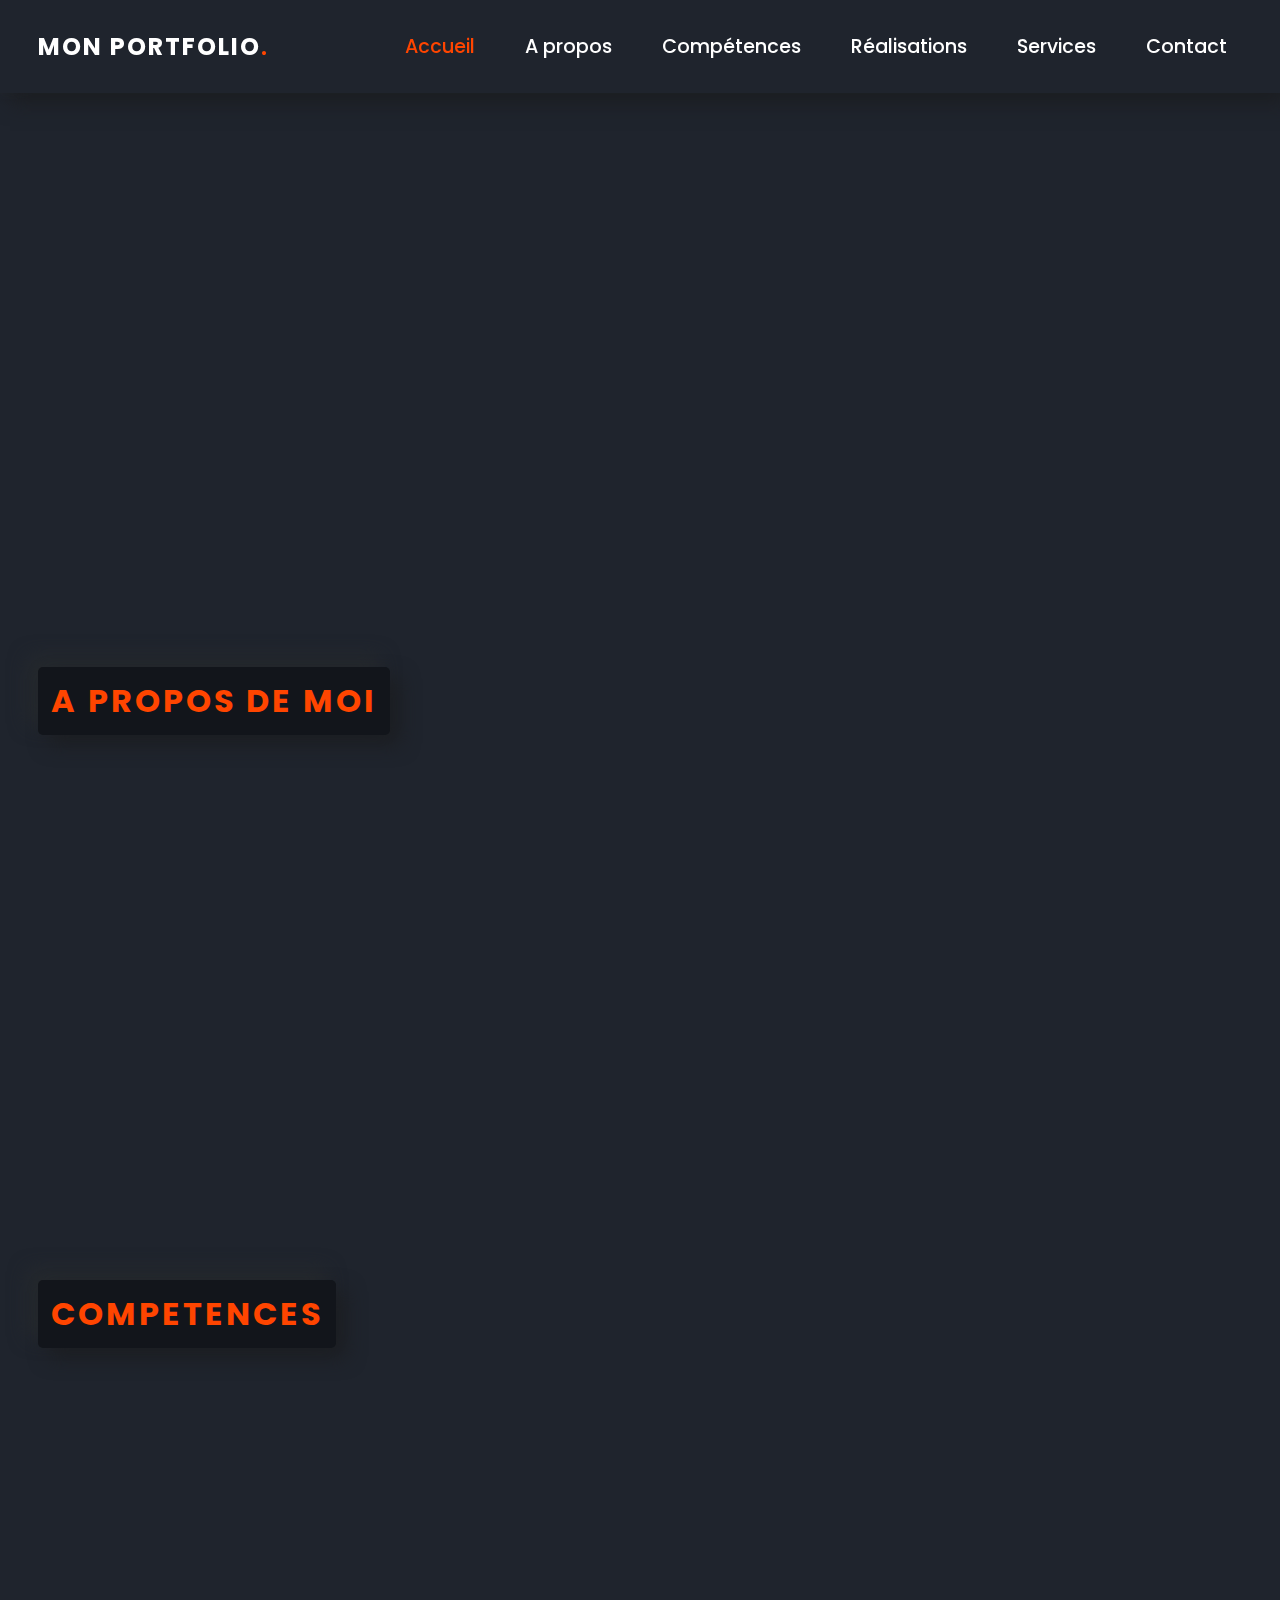
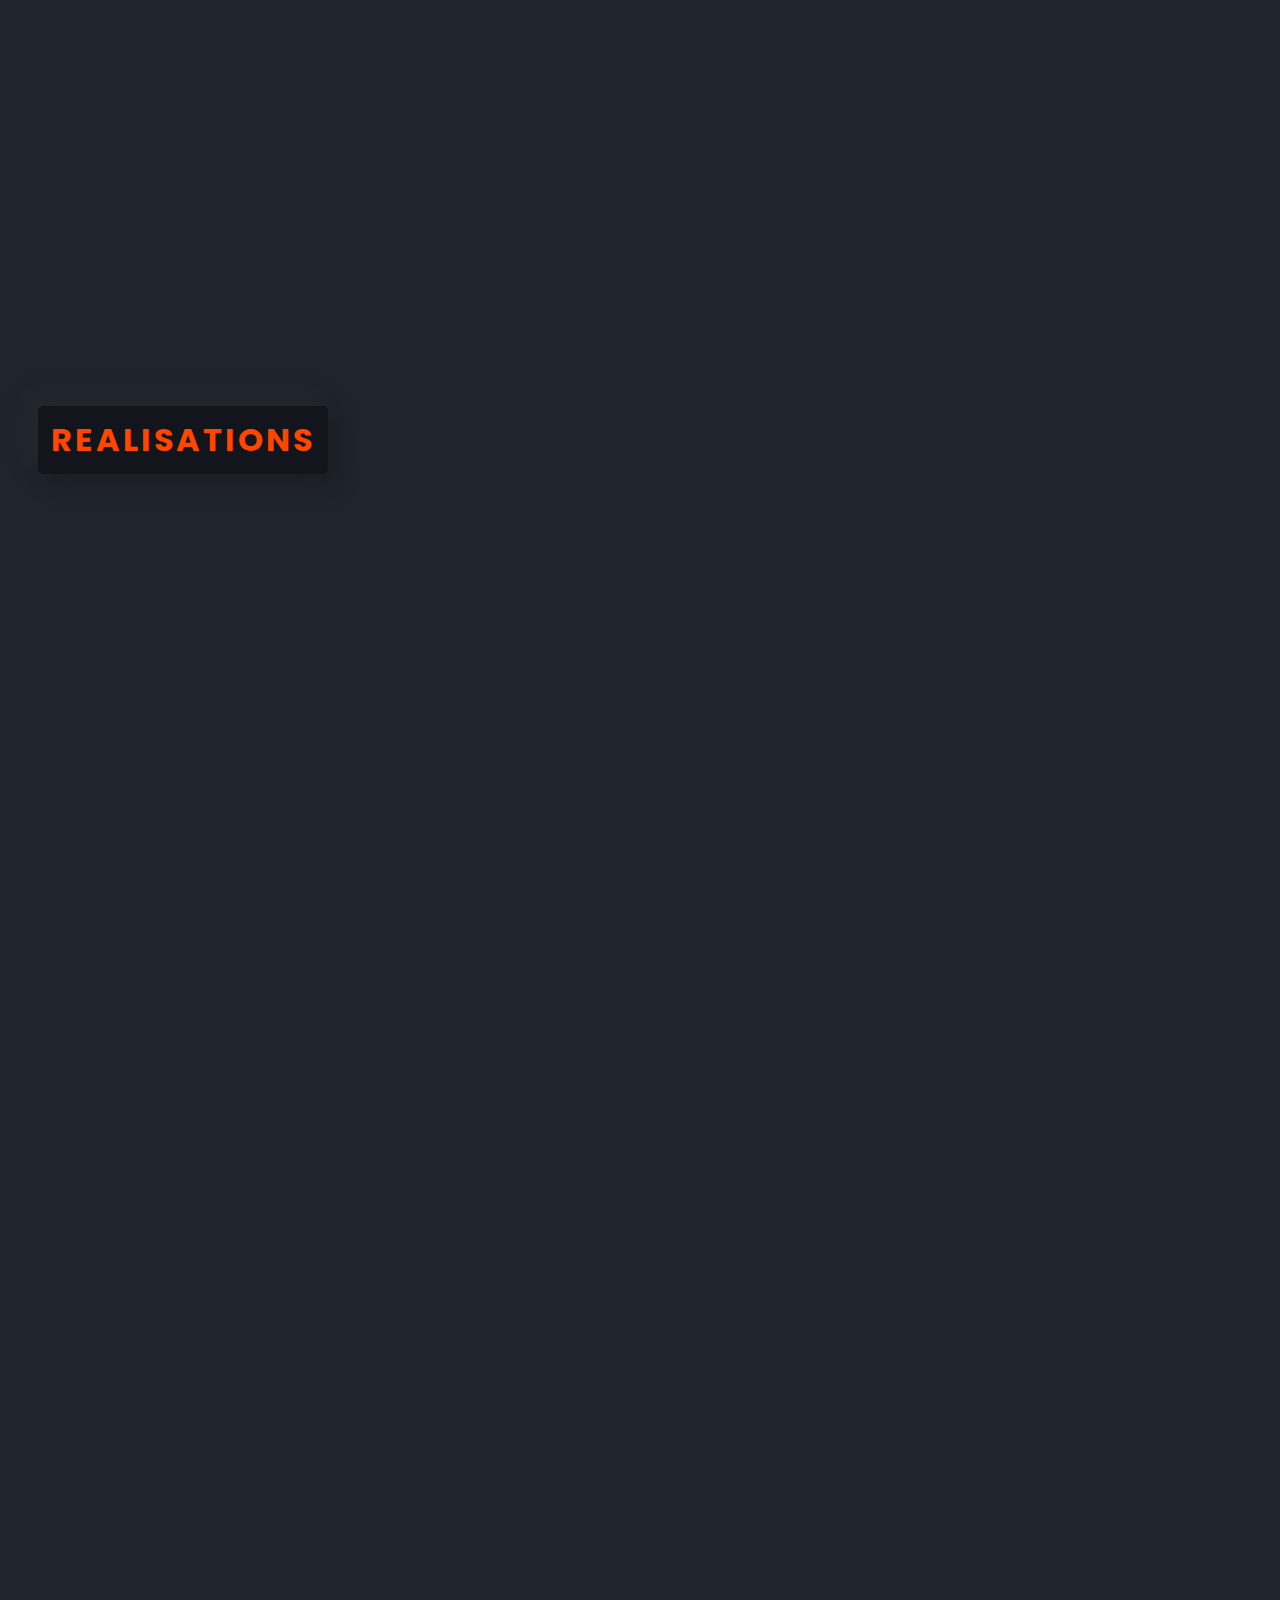
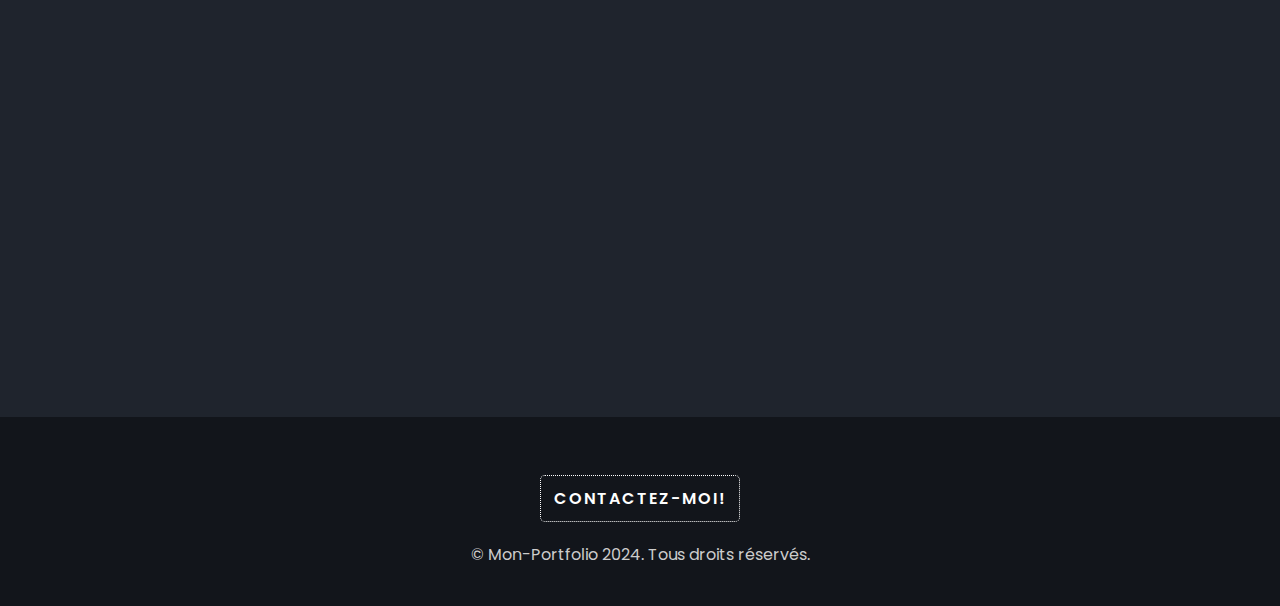
<file: index.html>
<!DOCTYPE html>
<html lang="fr">
<head>
    <meta charset="UTF-8">
    <meta name="viewport" content="width=device-width, initial-scale=1.0">
    <title>Mon Portfolio </title>
    <link rel="shortcut icon" href="images/logo/Ac.png" type="image/x-icon">
    <link rel="stylesheet" href="./CSS/style.css">
    <link rel="stylesheet" href="./CSS/media.css">
</head>
<body>

    <div class="loading"></div>
    
    <header>
        <div class="container">
            <nav>
                <div class="menu">
                    <span class="bar bar1"></span>
                    <span class="bar bar2"></span>
                    <span class="bar bar3"></span>
                </div>
                <a href="#" class="logo">Mon Portfolio<span class="orange">.</span></a>
                <ul>
                    <li><a href="#Accueil" class="active">Accueil</a></li>
                    <li><a href="#propos">A propos</a></li>
                    <li><a href="#competences">Compétences</a></li>
                    <li><a href="#realisations">Réalisations</a></li>
                    <li><a target="_blank" href="Pages/service.html">Services</a></li>
                    <li><a target="_blank" href="Pages/contact.html">Contact</a></li>
                </ul>
            </nav>
        </div>
    </header>

    <section class="section_1" id="Accueil">

        <!-- Blog de bienvenue -->
        <div class="container">
            <div class="left_right_container">
                <div class="left_container">
                    <h1>Bienvenue Sur Mon Portfolio</h1>
                    <div class="blog-presentation">
                        
                        <h2>Je suis 
                            <span class="orange">Aliou CISSE </span>,  
                            <span class="me"></span>
                        </h2>
    
                        <p>Découvrez mon parcours et mes réalisations en tant qu'étudiant en informatique, passioné de developpement web et d'innovation technologie.</p>
                        
                        <div class="my_btns">
                            <a target="_blank" href="pdf/mon-cv.pdf">Voir mon CV</a>
                            <a href="#realisations">Découvrir mes créations</a>
                        </div>

                        <!-- Lien vers les reseaux sociaux -->
                        <div class="links">
                            
                            <a target="_blank" href="https://github.com/Aliou221">
                                <div class="svg">
                                    <svg xmlns="http://www.w3.org/2000/svg" width="30" height="30" viewBox="0 0 24 24" style="fill: rgba(0, 0, 0, 1);">
                                        <path fill-rule="evenodd" clip-rule="evenodd" d="M12.026 2c-5.509 0-9.974 4.465-9.974 9.974 0 4.406 2.857 8.145 6.821 9.465.499.09.679-.217.679-.481 0-.237-.008-.865-.011-1.696-2.775.602-3.361-1.338-3.361-1.338-.452-1.152-1.107-1.459-1.107-1.459-.905-.619.069-.605.069-.605 1.002.07 1.527 1.028 1.527 1.028.89 1.524 2.336 1.084 2.902.829.091-.645.351-1.085.635-1.334-2.214-.251-4.542-1.107-4.542-4.93 0-1.087.389-1.979 1.024-2.675-.101-.253-.446-1.268.099-2.64 0 0 .837-.269 2.742 1.021a9.582 9.582 0 0 1 2.496-.336 9.554 9.554 0 0 1 2.496.336c1.906-1.291 2.742-1.021 2.742-1.021.545 1.372.203 2.387.099 2.64.64.696 1.024 1.587 1.024 2.675 0 3.833-2.33 4.675-4.552 4.922.355.308.675.916.675 1.846 0 1.334-.012 2.41-.012 2.737 0 .267.178.577.687.479C19.146 20.115 22 16.379 22 11.974 22 6.465 17.535 2 12.026 2z"></path>
                                    </svg>
                                </div>
                            </a>

                            <a target="_blank" href="https://www.linkedin.com/in/aliou-cisse-469a37271/">
                                <div class="svg">
                                    <svg xmlns="http://www.w3.org/2000/svg" width="30" height="30" viewBox="0 0 24 24" style="fill: rgba(0, 0, 0, 1);">
                                        <circle cx="4.983" cy="5.009" r="2.188"></circle>
                                        <path d="M9.237 8.855v12.139h3.769v-6.003c0-1.584.298-3.118 2.262-3.118 1.937 0 1.961 1.811 1.961 3.218v5.904H21v-6.657c0-3.27-.704-5.783-4.526-5.783-1.835 0-3.065 1.007-3.568 1.96h-.051v-1.66H9.237zm-6.142 0H6.87v12.139H3.095z"></path>
                                    </svg>
                                </div>
                            </a>

                            <a target="_blank" href="https://www.instagram.com/papacisse385?igsh=MWVhaTljeDlucmo2eA==">
                                <div class="svg">
                                    <svg xmlns="http://www.w3.org/2000/svg" width="30" height="30" viewBox="0 0 24 24" style="fill: rgba(0, 0, 0, 1);">
                                        <path d="M11.999 7.377a4.623 4.623 0 1 0 0 9.248 4.623 4.623 0 0 0 0-9.248zm0 7.627a3.004 3.004 0 1 1 0-6.008 3.004 3.004 0 0 1 0 6.008z"></path>
                                        <circle cx="16.806" cy="7.207" r="1.078"></circle>
                                        <path d="M20.533 6.111A4.605 4.605 0 0 0 17.9 3.479a6.606 6.606 0 0 0-2.186-.42c-.963-.042-1.268-.054-3.71-.054s-2.755 0-3.71.054a6.554 6.554 0 0 0-2.184.42 4.6 4.6 0 0 0-2.633 2.632 6.585 6.585 0 0 0-.419 2.186c-.043.962-.056 1.267-.056 3.71 0 2.442 0 2.753.056 3.71.015.748.156 1.486.419 2.187a4.61 4.61 0 0 0 2.634 2.632 6.584 6.584 0 0 0 2.185.45c.963.042 1.268.055 3.71.055s2.755 0 3.71-.055a6.615 6.615 0 0 0 2.186-.419 4.613 4.613 0 0 0 2.633-2.633c.263-.7.404-1.438.419-2.186.043-.962.056-1.267.056-3.71s0-2.753-.056-3.71a6.581 6.581 0 0 0-.421-2.217zm-1.218 9.532a5.043 5.043 0 0 1-.311 1.688 2.987 2.987 0 0 1-1.712 1.711 4.985 4.985 0 0 1-1.67.311c-.95.044-1.218.055-3.654.055-2.438 0-2.687 0-3.655-.055a4.96 4.96 0 0 1-1.669-.311 2.985 2.985 0 0 1-1.719-1.711 5.08 5.08 0 0 1-.311-1.669c-.043-.95-.053-1.218-.053-3.654 0-2.437 0-2.686.053-3.655a5.038 5.038 0 0 1 .311-1.687c.305-.789.93-1.41 1.719-1.712a5.01 5.01 0 0 1 1.669-.311c.951-.043 1.218-.055 3.655-.055s2.687 0 3.654.055a4.96 4.96 0 0 1 1.67.311 2.991 2.991 0 0 1 1.712 1.712 5.08 5.08 0 0 1 .311 1.669c.043.951.054 1.218.054 3.655 0 2.436 0 2.698-.043 3.654h-.011z"></path>
                                    </svg>
                                </div>
                            </a>
                        </div>

                    </div>
                </div>

                <div class="right_container">
                    <div class="my_image">
                        <img src="images/profiles/img-me.png" alt="My Tof">
                    </div>
                </div>
            </div>
        </div>

    </section>

    <section class="propos" id="propos">
        <div class="container">
            <h1 class="h1-propos">A propos de moi</h1>

            <div class="grid">

                <div class="blogs" id="suis_je">
                    <div class="suis_je">
                        <div class="img-profile">
                            <figure>
                                <img  src="images/profiles/img-me-2.png" alt="profiles">
                            </figure>
                            <h2>Qui suis je ?</h2>
                        </div>
                        <p>Je m'appelle <span class="orange">Aliou CISSE</span> et je suis actuellement étudiant en deuxiéme année de licence en Informatique à l'Université Iba Der Thiam de Thiès.</p>
                    </div>
                </div>
                
                <div class="blogs other-blog">

                    <div class="passion_objecttif card">
                        <div class="flex-icon">
                            <div class="flex">
                                <img src="images/propos-img/passion.png" alt="Logo passion">
                                <h1>Passion et Objectif</h1>
                            </div>

                            <svg class="my-arrow" height="18" id="Layer_1" style="enable-background:new 0 0 512 512;" version="1.1" viewBox="0 0 512 512" width="18" xml:space="preserve" xmlns="http://www.w3.org/2000/svg" xmlns:xlink="http://www.w3.org/1999/xlink"><polygon points="396.6,160 416,180.7 256,352 96,180.7 115.3,160 256,310.5 "/></svg>    
                        </div>

                        <div class="grid-parag">
                            <p>Passionné par le développement web, j'aspire à devenir développeur Full-Stack. Cette ambition me pousse à explorer et à maîtriser toutes les facettes du développement, du front-end au back-end.</p>
                        </div>
                    </div>


                    <div class="experirnce_competence card">
                        <div class="flex-icon">
                            <div class="flex">
                                <svg style="enable-background:new 0 0 64 64;" version="1.1" viewBox="0 0 64 64" xml:space="preserve" xmlns="http://www.w3.org/2000/svg" xmlns:xlink="http://www.w3.org/1999/xlink"><g><path d="M30.53876,17.44348c-1.3125-1.95605-2.1875-3.97021-2.60156-5.98682C26.32561,3.59093,18.2241-1.83959,9.51532,0.91223   c-5.60352,1.77783-9.5166,7.28369-9.5166,13.39697c0,4.63574,2.27832,8.97803,6.09473,11.61523   c1.44141,0.99756,2.63281,2.35645,3.44629,3.93018c0.58105,1.12305,0.95605,2.38867,1.11523,3.76465l0.10254,0.88477h13.16504   v-7.17138h1.62109c1.47852,0,2.68066-1.20264,2.68066-2.68066v-3.66943h2.25977c0.47949,0,0.91797-0.2627,1.14355-0.68604   c0.22559-0.42285,0.2002-0.93359-0.06738-1.33301L30.53876,17.44348z M27.51532,18.98255   c-0.71191,0-1.29102,0.57861-1.29102,1.29004v4.37939c0,0.37549-0.30566,0.68066-0.68066,0.68066h-1.97852   c-0.90527,0-1.64258,0.73682-1.64258,1.64258v5.52881h-9.41113c-0.23047-1.28027-0.63086-2.47754-1.19434-3.56738   c-0.96387-1.86377-2.37598-3.47363-4.08594-4.65723c-3.27637-2.26416-5.23242-5.99121-5.23242-9.97852   c0-5.24316,3.33984-9.96484,8.12012-11.48193c7.50189-2.36712,14.46993,2.26339,15.85938,9.03906   c0.46582,2.27295,1.44141,4.52734,2.90039,6.7002l0.28516,0.42432H27.51532z"/><path d="M56.18915,22.79584l-2.22461-1.0545l-0.85742,1.80762l5.24316,2.48438l2.5127-5.24414l-1.80469-0.86426l-1.01563,2.12085   c-2.64185-6.72272-7.79187-12.21161-14.44141-15.27173l-0.83594,1.81641C48.94965,11.43701,53.73785,16.54309,56.18915,22.79584z"/><path d="M28.67645,4.39026l0.22656,1.9873c0.95703-0.10938,1.92676-0.1665,2.88281-0.17041l-0.00781-2   C30.74872,4.21106,29.70575,4.27307,28.67645,4.39026z"/><path d="M41.92255,6.06555c-0.96289-0.36963-1.95898-0.68994-2.95996-0.95117l-0.50586,1.93457   c0.92969,0.24316,1.85449,0.54053,2.74902,0.88379L41.92255,6.06555z"/><path d="M36.93622,4.66565c-1.01367-0.18652-2.05176-0.31738-3.08594-0.38965l-0.13867,1.99512   c0.95898,0.06689,1.92285,0.18848,2.86328,0.36133L36.93622,4.66565z"/><path d="M26.77411,60.04797c1.01563,0.18652,2.05371,0.31738,3.08594,0.38965l0.13867-1.99609   c-0.95801-0.06641-1.92188-0.18848-2.86328-0.36035L26.77411,60.04797z"/><path d="M18.19989,55.82043l0.50391-0.86426C12.15619,51.13965,7.71014,44.87976,6.24017,37.56061l2.06226,1.40826l1.12695-1.65234   l-4.80957-3.28418l-3.28418,4.81152l1.65234,1.12695L4.2995,38.0484c1.6001,7.8399,6.37622,14.54266,13.39648,18.63629   l0.00024-0.00031c0.70776,0.41272,1.44263,0.80029,2.18433,1.14874l0.85156-1.80859   c-0.68848-0.3252-1.37109-0.68359-2.02734-1.06738L18.19989,55.82043z"/><path d="M21.78876,58.64661c0.96094,0.36914,1.95703,0.68945,2.95996,0.95215l0.50586-1.93555   c-0.93164-0.24316-1.85547-0.54004-2.74902-0.88379L21.78876,58.64661z"/><path d="M31.9245,58.505l0.00781,2c1.0293-0.00391,2.07324-0.06543,3.10156-0.18262l-0.22656-1.98633   C33.85126,58.44446,32.88153,58.5011,31.9245,58.505z"/><path d="M13.59125,23.96192c0,1.28003,1.03003,2.32001,2.31006,2.32001s2.31995-1.03998,2.31995-2.32001v-0.52997h-4.63V23.96192z"/><path d="M14.6413,8.54193c-2.15002,0.46002-3.88013,2.17999-4.34009,4.33002c-0.40991,1.90997,0.13013,3.70001,1.23999,5   c0.88013,1.02997,1.51001,2.25,1.81006,3.56h1.55371v-3.65302l-1.10645-1.10645l1.41406-1.41406l0.73145,0.73047l0.62207-0.62256   l1.41406,1.41406l-1.0752,1.07599v3.57556h1.53638c0.33984-1.34003,1.00989-2.59003,1.8999-3.67999   c0.80005-0.97998,1.28003-2.23999,1.28003-3.60999C21.62128,10.58197,18.36127,7.76196,14.6413,8.54193z"/><path d="M54.48126,30.22193c-8.72009-2.76001-16.80994,2.69-18.42004,10.54004c-0.41992,2.01996-1.29004,4.02997-2.59998,5.98999   l-1.02991,1.52002c-0.26001,0.39996-0.29004,0.90997-0.06006,1.32996c0.22998,0.42004,0.65991,0.69,1.13989,0.69h2.26001v3.66998   c0,1.47003,1.20007,2.68005,2.68005,2.68005h1.62v7.16998h13.17004l0.09998-0.89001c0.16003-1.37,0.54004-2.64001,1.10999-3.76001   c0.81995-1.57996,2.01001-2.94,3.45007-3.92999c3.81995-2.64001,6.09998-6.97998,6.09998-11.63   C64.00128,37.50195,60.08124,31.99195,54.48126,30.22193z M50.45233,52.83368c0,1.28003-1.03979,2.32001-2.31982,2.32001   s-2.31006-1.03998-2.31006-2.32001v-0.52997h4.62988V52.83368z M52.57245,46.62372   c-0.89014,1.08997-1.56006,2.33997-1.8999,3.67999h-1.53638v-3.57556l1.0752-1.07599L48.7973,44.2381l-0.62207,0.62256   l-0.73145-0.73047l-1.41406,1.41406l1.10645,1.10645v3.65302h-1.55371c-0.30005-1.31-0.92993-2.53003-1.81006-3.56   c-1.10986-1.29999-1.6499-3.09003-1.23999-5c0.45996-2.15002,2.18994-3.87,4.34009-4.33002   c3.71997-0.77997,6.97998,2.04004,6.97998,5.60004C53.85248,44.38373,53.3725,45.64374,52.57245,46.62372z"/></g></svg>
                                <h1>Experiences et Competences</h1>
                            </div>
                            <svg class="my-arrow" height="18" style="enable-background:new 0 0 512 512;" version="1.1" viewBox="0 0 512 512" width="18" xml:space="preserve" xmlns="http://www.w3.org/2000/svg" xmlns:xlink="http://www.w3.org/1999/xlink"><polygon points="396.6,160 416,180.7 256,352 96,180.7 115.3,160 256,310.5 "/></svg>        
                        </div>

                        <div class="grid-parag">
                            <p>J'ai réalisé plusieurs projets de sites web statiques. Ces projets ont non seulement renforcé mes compétences techniques, mais ont également démontré ma capacité à mener à bien des projets de bout en bout.</p>
                        </div>
                    </div>

            
                    <div class="vision card">
                        <div class="flex-icon">

                            <div class="flex flex1">
                                <svg viewBox="0 0 576 512" xmlns="http://www.w3.org/2000/svg"><path d="M572.52 241.4C518.29 135.59 410.93 64 288 64S57.68 135.64 3.48 241.41a32.35 32.35 0 0 0 0 29.19C57.71 376.41 165.07 448 288 448s230.32-71.64 284.52-177.41a32.35 32.35 0 0 0 0-29.19zM288 400a144 144 0 1 1 144-144 143.93 143.93 0 0 1-144 144zm0-240a95.31 95.31 0 0 0-25.31 3.79 47.85 47.85 0 0 1-66.9 66.9A95.78 95.78 0 1 0 288 160z"/></svg>
                                <h1>vision</h1>
                            </div>

                            <svg class="my-arrow" height="18" style="enable-background:new 0 0 512 512;" version="1.1" viewBox="0 0 512 512" width="18" xml:space="preserve" xmlns="http://www.w3.org/2000/svg" xmlns:xlink="http://www.w3.org/1999/xlink"><polygon points="396.6,160 416,180.7 256,352 96,180.7 115.3,160 256,310.5 "/></svg>         
                        </div>

                        <div class="grid-parag">
                            <p>Je suis enthousiaste à l'idée de continuer à développer mes compétences et de relever de nouveaux défis dans ce domaine fascinant. Mon objectif est de contribuer de manière significative à des projets innovants et de toujours chercher à apprendre et à grandir dans le monde du développement web.</p>
                        </div>
                    </div>

                </div>
            </div>
        </div>
    </section>

    <section class="competences" id="competences">
        <div class="container">
            <h1 class="h1-competences">
                competences
            </h1>

            <div class="grid">

                <div class="blogs other-blog">

                    <div class="bureautique">
                        
                        <div class="range card">
                            <div class="flex">
                                <img src="images/competence-img/Bureautique-img/office.png" alt="Logo office">
                                <h1>Bureautique</h1>
                            </div>

                            <div class="flex">
                                <img src="images/competence-img/Bureautique-img/word.png" alt="Logo word">
                                <div class="niveau word"></div>
                                <span>100%</span>
                            </div>
                            
                            <div class="flex">
                                <img src="images/competence-img/Bureautique-img/power_point.png" alt="Logo word">
                                <div class="niveau power_point"></div>
                                <span>80%</span>
                            </div>

                            <div class="flex">
                                <img src="images/competence-img/Bureautique-img/excel.png" alt="Logo word">
                                <div class="niveau excel"></div>
                                <span>70%</span>
                            </div>

                        </div>
    
                    </div>
    
                    <div class="outils">
                        <div class="range card">
                            <div class="flex">
                                <img src="images/competence-img/outils-img/outils.png" alt="">
                                <h1>Outils</h1>
                            </div>

                            <div class="flex">
                                <img src="images/competence-img/outils-img/vs-code.png" alt="vs-code-logo">
                                <div class="niveau vs-code"></div>
                                <span>90%</span>
                            </div>

                            <div class="flex">
                                <img src="images/competence-img/outils-img/xampp.png" alt="Xampp-logo">
                                <div class="niveau xampp"></div>
                                <span>70%</span>
                            </div>

                            <div class="flex">
                                <img src="images/competence-img/outils-img/github.png" alt="gthub-logo">
                                <div class="niveau github"></div>
                                <span>50%</span>
                            </div>

                            <div class="flex">
                                <img src="images/competence-img/outils-img/git.png" alt="git-logo">
                                <div class="niveau git"></div>
                                <span>50%</span>
                            </div>

                        </div>
                    </div>

                </div>
    
                <div class="blogs programmation">
                    <div class="range card">

                        <div class="flex">
                            <img src="images/competence-img/programmation-img/programmation.png" alt="Logo programmation">
                            <h1>Programmation</h1>
                        </div>
    
                        <div class="image-wrapper">
    
                            <div class="image-item item1">
                                <img src="images/competence-img/programmation-img/c-img.webp" alt="c-logo">
                            </div>
    
                            <div class="image-item item2">
                                <img src="images/competence-img/programmation-img/html.png" alt="html-logo">
                            </div>
    
                            <div class="image-item item3">
                                <img src="images/competence-img/programmation-img/css.png" alt="css-logo">
                            </div>
    
                            <div class="image-item item4">
                                <img src="images/competence-img/programmation-img/js.png" alt="js-logo">
                            </div>
    
                            <div class="image-item item5">
                                <img src="images/competence-img/programmation-img/php.png" alt="php-logo">
                            </div>
    
                            <div class="image-item item6">
                                <img src="images/competence-img/programmation-img/sql.png" alt="sql-logo">
                            </div>

                            <div class="image-item item7">
                                <img src="images/competence-img/programmation-img/bootstrap.webp" alt="bootstrap-logo">
                            </div>
                        </div>
                        
                        <div class="flex">
                            <img src="images/competence-img/programmation-img/html.png" alt="html-log">
                            <div class="niveau html"></div>
                            <span>99%</span>
                        </div>

                        <div class="flex">
                            <img src="images/competence-img/programmation-img/css.png" alt="css-logo">
                            <div class="niveau css"></div>
                            <span>90%</span>
                        </div>

                        <div class="flex">
                            <img src="images/competence-img/programmation-img/bootstrap.webp" alt="bootstrap">
                            <div class="niveau bootstrap"></div>
                            <span>80%</span>
                        </div>

                        <div class="flex">
                            <img src="images/competence-img/programmation-img/js.png" alt="js-log">
                            <div class="niveau js"></div>
                            <span>70%</span>
                        </div>

                        <div class="flex">
                            <img src="images/competence-img/programmation-img/c-img.webp" alt="c-log">
                            <div class="niveau c"></div>
                            <span>70%</span>
                        </div>

                        <div class="flex">
                            <img src="images/competence-img/programmation-img/php.png" alt="php-log">
                            <div class="niveau php"></div>
                            <span>60%</span>
                        </div>

                        <div class="flex">
                            <img src="images/competence-img/programmation-img/sql.png" alt="sql-log">
                            <div class="niveau sql"></div>
                            <span>60%</span>
                        </div>
                    </div>
                </div>

            </div>
        </div>
    </section>

    <section class="realisations" id="realisations">
        <div class="container">
            <h1 class="h1-realisations ">
                Realisations
            </h1>

            <div class="grid">

                <div class="blogs not-animate card">
                    <img src="images/realisation-img/e-learning.png" alt="E-learning">
                    <div class="gap">
                        <h1>E-Learning</h1>
                        <p>Plteforme d'apprentissage en ligne, offrant des statistiques sur l'engagement et les performences des etudiants, avec un tableau de bord administrateur pour le suivi des cours.</p>
                        <a target="_blank" href="https://aliou221.github.io/E-Learning" class="voir-plus">Visitez le site</a>
                    </div>
                </div>

                <div class="blogs not-animate card">
                    <img src="images/realisation-img/kreatify.png" alt="kreatify">
                    <div class="gap">
                        <h1>Kreatify-Website</h1>
                        <p>Site Vitrine pour une entreprise créative, avec une interface utilisateur attrayante et réactive, présentant les services et les réalisations de l'entreprise.</p>
                        <a target="_blank" href="https://aliou221.github.io/kreatify-website" class="voir-plus">Visitez le site</a>
                    </div>
                </div>

                <div class="blogs not-animate card">
                    <img src="images/realisation-img/agence_de_voyage.png" alt="agence_de_voyage">
                    <div class="gap">
                        <h1>Agence de voyage</h1>
                        <p>Site statique pour une agence de voyage, incluant des graphiques interactifs et des analyses de données pour faciliter la prise de décision.</p>
                        <a target="_blank" href="https://aliou221.github.io/Code_Maestro" class="voir-plus">Visitez le site</a>
                    </div>
                </div>

                <div class="blogs hidden-1 not-animate card">
                    <img src="images/realisation-img/agriculture.png" alt="agriculture">
                    <div class="gap">
                        <h1>Projet-Agriculture</h1>
                        <p>Outils de gestion pour les agriculteurs, permettant les données des cultures et optimiser les rendements grace à des analyses précise.</p>
                        <a target="_blank" href="https://aliou221.github.io/Projet_Agriculture" class="voir-plus">Visitez le site</a>
                    </div>
                </div>
            </div>

            <div class="grid">

                <div  class="blogs hidden-2 not-animate card">
                    <img src="images/realisation-img/agriculture.png" alt="agriculture">
                    <div class="gap">
                        <h1>Projet-Agriculture</h1>
                        <p>Outils de gestion pour les agriculteurs, permettant les données des cultures et optimiser les rendements grace à des analyses précise.</p>
                        <a target="_blank" href="https://aliou221.github.io/Projet_Agriculture" class="voir-plus">Visitez le site</a>
                    </div>
                </div>

                <div class="blogs not-animate card">
                    <img src="images/realisation-img/studio.png" alt="studio">
                    <div class="gap">
                        <h1>Studio</h1>
                        <p>Studio de création numérique, nous concevons des produits digitaux sur mesure, alliant design élégant et performances techniques pour donner vie à vos idées.</p>
                        <a target="_blank" href="https://aliou221.github.io/my-website" class="voir-plus">Visitez le site</a>
                    </div>
                </div>

                <div class="blogs not-animate card">
                    <img src="images/realisation-img/snake-game.png" alt="snake-game">
                    <div class="gap">
                        <h1>Snake - game</h1>
                        <p>Un jeu classique que j’ai codé avec JavaScript et Canvas, incluant des niveaux de difficulté pour un défi progressif. Mangez les fruits, évitez les collisions et testez vos réflexes !</p>
                        <a target="_blank" href="https://aliou221.github.io/snake-game" class="voir-plus">Visitez le site</a>
                    </div>
                </div>
            </div>

            <div class="grid">
                <div class="blogs not-animate card">
                    <img src="images/realisation-img/libs_code.png" alt="libs_code">
                    <div class="gap">
                        <h1>E-learning project</h1>
                        <p>J'ai développé les fonctionnalités de connexion, d'inscription et de modification de mot de passe en utilisant JavaScript avec un stockage des données dans le Local Storage. Ce projet m'a permis de gérer les interactions utilisateur et de simuler une authentification locale, tout en offrant une expérience complète pour l'utilisateur.</p>
                        <a target="_blank" href="https://aliou221.github.io/Libs_Code/" class="voir-plus">Visitez le site</a>
                    </div>
                </div>
                <div class="blogs not-animate card">
                    <img src="images/realisation-img/todo.png" alt="to-do-list">
                    <div class="gap">
                        <h1>to-do liste</h1>
                        <p>Un gestionnaire de tâches simple créé avec JavaScript, où les utilisateurs peuvent ajouter, marquer comme terminées et supprimer des tâches. Les données sont stockées dans le Local Storage pour une persistance entre les sessions.</p>
                        <a target="_blank" href="https://aliou221.github.io/to-do-list" class="voir-plus">Visitez le site</a>
                    </div>
                </div>

                <div class="blogs not-animate card">
                    <img src="images/realisation-img/appMeteo.png" alt="App-Meteo">
                    <div class="gap">
                        <h1>App-Meteo</h1>
                        <p>Cette application vous offre en temps réel la température, l'humidité et la vitesse du vent pour toutes les villes. Planifiez votre journée avec des données précises et fiables ! </p>
                        <a target="_blank" href="https://aliou221.github.io/AppMeteo" class="voir-plus">Visitez le site</a>
                    </div>
                </div>
            </div>

        </div>
    </section>

    <footer id="contact">
        <div class="container">
            <div class="col">
                <a target="_blank" class="link-contact" href="Pages/contact.html">contactez-moi!</a>
            </div>
        </div>

        <p>&copy; Mon-Portfolio 2024. Tous droits réservés.</p>
    </footer>

    <script src="JS/script.js"></script>
    <script src="JS/menue.js"></script>
    <script src="JS/scroll.js"></script>
</body>
</html>
</file>
<file: CSS/style.css>
@import url('https://fonts.googleapis.com/css2?family=Montserrat:ital,wght@0,100..900;1,100..900&family=Poppins:ital,wght@0,100;0,200;0,300;0,400;0,500;0,600;0,700;0,800;0,900;1,100;1,200;1,300;1,400;1,500;1,600;1,700;1,800;1,900&display=swap');

:root{
    --bg-hover-dark: linear-gradient(to right bottom, #212428, #16181c);
    --bg-primary: #1f242d;
    --bg-secondary-color: #323946;
    --bg-nav: rgba(0, 0, 0, 0.4);

    --shadow-black: 10px 10px 19px #1c1e22, -10px -10px 19px #262a2e;
    --shadow-white: 3px 3px 10px #D1D9E6, -3px -3px 10px #ffffff;

    --black-1: rgb(33, 36, 40);
    --black-2:  #1e2125;
    --bg-color-body-dark:  linear-gradient(145deg, #1e2024, #23272b);
    --white-color: #fff;
    --orange-color: #ff4500;
}

*{
    padding: 0;
    margin: 0;
    box-sizing: border-box;
    list-style: none;
    font-family: "Poppins",sans-serif;
    text-decoration: none;
}

.loading{
    position: absolute;
    top: 0;
    left: 0;
    bottom: 0;
    background-color: var(--bg-primary);
    height: 100vh;
    width: 100%;
    display: flex;
    bottom: 0;
    z-index: 12000;
    position: fixed;
    gap: 5px;
    align-items: center;
    justify-content: center;
}

.loading span{
    box-shadow: var(--shadow-black);
    padding: 2px;
    color: var(--orange-color);
    font-size: 20px;
    font-weight: 600;
    letter-spacing: 5px;
    animation: zigzag 1s ease infinite alternate;
    transition: opacity 1.1s ease,transform .5s ease, scale .5s ease ;
}

@keyframes zigzag {
    0%{
        opacity: 0;
        scale: 1;
        transform: translate(0);
    }
    50%{
        opacity: .5;
        scale: 1.1;
        transform: translateY(10px);
    }
    100%{
        opacity: 1;
        scale: 1.2;
        transform: translate(0);
    }
}

.loading span:nth-child(1){
    animation-delay: .1s;    
}
.loading span:nth-child(2){
    animation-delay: .2s;
}
.loading span:nth-child(3){
    animation-delay: .3s;
}
.loading span:nth-child(4){
    animation-delay: .4s;
}
.loading span:nth-child(5){
    animation-delay: .5s;
}
.loading span:nth-child(6){
    animation-delay: .6s;
}
.loading span:nth-child(7){
    animation-delay: .7s;
}
.loading span:nth-child(8){
    animation-delay: .8s;
}
.loading span:nth-child(9){
    animation-delay: .9s;
}
.loading span:nth-child(10){
    animation-delay: 1s;
}
.loading span:nth-child(11){
    animation-delay: 1.1s;
}

html{
    scroll-behavior: smooth;
}

body{
    background-color: var(--bg-primary);
    position: relative;
}

header{
    background-color: var(--bg-primary);
    box-shadow: var(--shadow-black);
    position: sticky;
    top: 0;
    z-index: 1000;
    transition: .4s ease;
}

.container{
    max-width: 1300px;
    width: 100%;
    margin: 0 auto;
    padding: 20px 3%;
}

nav .logo{
    font-weight: 700;
    font-size: 1.5em;
    text-transform: uppercase;
    letter-spacing: 2px;
    color: var(--white-color);
}

nav,nav ul{
    display: flex;
    justify-content: space-between;
    align-items: center;
}

nav ul{
    gap: 20px;
}

nav ul li{
    padding: 12px 15px;
}

nav ul li a{
    color: var(--white-color);
    font-weight: 500;
    font-size: clamp(1.18em , 5vw , 1.2em);
    position: relative;
}

nav ul li a:hover{
    color: var(--orange-color);
    transition: .3s ease;
}

.active{
    color: var(--orange-color);
}

nav ul li a::before{
    position: absolute;
    content: "";
    left: 0;
    top: 100%;
    height: 3px;
    transform: scaleX(0);
    background-color: var(--orange-color);
    transition: transform .5s ease, width .5s ease;
}

nav ul li a:hover::before{
    transform: scaleX(1);
    width: 100%;
}

.section_1{
    padding: 2% 0;
}

.left_right_container{
    display: flex;
    justify-content: space-between;
}

.left_container,
.right_container{
    flex: 1;
}

.left_container{
    display: flex;
    flex-direction: column;
}

.left_container h1{
    font-weight: bold;
    font-size: calc(1.3em + 1.5vw);
    text-transform: uppercase;
    letter-spacing: 3px;
    text-shadow: 0px 0px 3px var(--white-color);
    color: var(--white-color);
    animation: haute .8s ease forwards;
    opacity: 0;
    transition: opacity .5s ease-out , transform .5s ease-out;
}

.blog-presentation{
    display: flex;
    flex-direction: column;
}

.me{
    border-right: 5px solid var(--orange-color);
}
.blog-presentation h2{
    font-weight: 600;
    padding: 10px 0;
    color: var(--white-color);
    animation: haute .8s ease-out forwards;
    animation-delay: .5s;
    opacity: 0;
    transition: opacity .5s ease-out , transform .5s ease-out;
}

@keyframes haute{
    from{
        opacity: 0;
        transform: translateY(40px);
    }to{
        opacity: 1;
        transform: translate(0);
    }
}

.options{
    display: inline-block;
    position: relative;
}

.orange{
    color: var(--orange-color);
    font-weight: 600;
}

.blog-presentation p{
    color: #ccc;
    font-weight: 400;
    font-size: 1.089em;
    animation: haute .8s ease-out forwards;
    animation-delay: 1s;
    opacity: 0;
    transition: opacity .5s ease-out , transform .5s ease-out;
}

.my_btns{
    display: flex;
    gap: 20px;
    margin-top: 20px;
}

.my_btns a{
    padding: 14px 20px;
    border: 1px solid var(--white-color);
    border-radius: 5px;
    color: var(--white-color);
    font-weight: 500;
    position: relative;
    overflow: hidden;
    z-index: 1;
    box-shadow: var(--shadow-black);
    animation: scale .8s ease-out forwards;
    opacity: 0;
    animation-delay: 1.5s;
    transition: opacity .5s ease-out , transform .5s ease-out;
}

@keyframes scale{
    from{
        opacity: 0;
        transform: scale(0);
    }to{
        opacity: 1;
        transform: scale(1);
    }
}

.my_btns a:nth-child(2){
    background-color: var(--white-color);
    color: var(--black-1);
    animation-delay: 1.7s;
}

.my_btns a:nth-child(1)::after,
.my_btns a:nth-child(2)::after{
    position: absolute;
    content: "";
    top: 0;
    left: 0;
    width: 0;
    height: 100%;
    z-index: -1;
    transition: width .4s ease-out;
}

.my_btns a:nth-child(1)::after{
    background-color: var(--white-color);
}

.my_btns a:nth-child(2)::after{
    background-color: var(--bg-primary);
}

.my_btns a:nth-child(1):hover{
    color: var(--bg-primary);
    transition: box-shadow .4s ease-out,color .4s ease-out;
}

.my_btns a:nth-child(2):hover{
    color: var(--white-color);
    transition:box-shadow .4s ease-out,color .4s ease-out;
}


.my_btns a:nth-child(1):hover::after,
.my_btns a:nth-child(2):hover::after{
    width: 100%;
}

.right_container{
    display: flex;
    align-items: center;
    justify-content: flex-end;
}

.my_image{
    max-width: 65%;
    width: 100%;
    display: flex;
    flex-direction: column;
    justify-content: center;
    align-items: center;
    border-radius: 50%;
    cursor: pointer;
    overflow: hidden;
    box-shadow: var(--shadow-black);
    animation: anime 1.5s ease-in-out forwards;
    opacity: 0;
    transition: opacity 1.5s ease-out , transform .4s ease-out;
}

.my_image:hover{
    transition: box-shadow .5s ease;
    box-shadow: 5px 5px 30px rgba(255, 255, 255, .33),-5px -5px 30px rgba(0, 0, 0, .23);
}

@keyframes anime{
    from{
        opacity: 0;
        transform: scale(0);
    }to{
        opacity: 1;
        transform: scale(1);
    }
}

.my_image img{
    width: 100%;
}

.links{
    display: flex;
    align-items: center;
    gap: 30px;
    margin-top: 30px;
    padding: 13px 0;
}

@keyframes bas{
    from{
        opacity: 0;
        transform: translateY(50px);
    }to{
        opacity: 1;
        transform: translate(0);
    }
}

.hidden-1{
    display: none;
}

.hidden-2{
    display: block;
}

.links .svg,.contact .svg{
    width: 40px;
    height: 40px;
    border-radius: 50%;
    display: flex;
    align-items: center;
    justify-content: center;
    cursor: pointer;
    background-color: rgba(255, 255, 255, .23);
    box-shadow: var(--shadow-black);
    animation: bas .5s ease forwards;
    opacity: 0;
    transition: opacity .5s ease-out , transform .5s ease-out;
}

.links .svg:hover,.contact .svg:hover{
    background-color: var(--orange-color);
    box-shadow: var(--shadow-white);
    transform:  translateY(-5px) !important;
    transition: all .5s ease-out !important;
}

.svg:nth-child(1){
    animation-delay: 1.9s;
}
.svg:nth-child(2){
    animation-delay: 2.3s;
}
.svg:nth-child(3){
    animation-delay: 2.7s;
}

svg{
    fill: var(--white-color) !important;
}

/* Propos */

.propos{
    padding: 3% 0;
}

.propos .h1-propos,
.h1-competences,
.h1-realisations,
.h1-contact{
    color: var(--white-color);
    font-weight: 700;
    text-transform: uppercase;
    color: var(--orange-color);
    background-color: var(--bg-nav);
    width: fit-content;
    padding: 10px 13px;
    border-radius: 5px;
    position: relative;
    box-shadow: var(--shadow-black);
    letter-spacing: 3px;
}

.grid{
    display: flex;
    padding: 30px 0;
    justify-content: space-between;
    gap: 30px;
    flex-wrap: wrap;
}

.blogs{
    flex: 1;
}

.other-blog{
    display: flex;
    flex-direction: column;
    gap: 20px; 
}

#suis_je{
    background-color: var(--bg-nav);
    padding: 20px;
    border-radius: 5px;
    box-shadow: var(--shadow-black);
    border: 2px solid transparent;
    transition: .4s ease-out;
    align-self: flex-start;
    position: relative;
    animation: scrolTop .5s .5s ease forwards;
    opacity: 0;
    animation-timeline: view();
    animation-range: 0% cover 40%;
    transition: opacity .4s ease , transform .4s ease;
}

@keyframes scrolTop{
    from{
        opacity: 0;
        transform: translateY(30px);
    }to{
        opacity: 1;
        transform: translate(0);
    }
}

#suis_je::before{
    position: absolute;
    content: "";
    top: 0;
    left: 0;
    width: 100%;
    height: 0%;
    background-color: var(--bg-nav);
    z-index: -1;
    transition: width .5s ease, height .5s ease;
}

#suis_je:hover::before{
    height: 100%;
}


.blogs p{
    color: #ccc;
    font-size: .9rem;
}

.blogs h1{
    color: var(--white-color);
    font-size: calc(.6em + 1.2vw);
    text-transform: uppercase;

}


.suis_je{
    display: flex;
    flex-direction: column;
    align-items: center;
    justify-content: center;
}

.suis_je p{
    color: #ccc;
    text-align: center;
}

.img-profile{
    max-width: 40%;
    max-height: 40%;
    width: 100%;
    height: 100%;
    display: flex;
    align-items: center;
    flex-direction: column;
    justify-content: center;
    padding: 20px 0;
    gap: 13px;
}

.img-profile h2{
    color: #ccc;
    font-size: 1.5rem;
}


figure{
    border: 2px solid var(--white-color);
    padding: 10px;
    border-radius: 50%;
    overflow: hidden;
    max-width: 100%;
    max-height: 100%;
    width: 100%;
    height: 100%; 
    display: flex;
    flex-direction: column;
    align-items: center;
    justify-content: center;
    cursor: pointer;
}

figure:hover{
    box-shadow: var(--shadow-white);
    transition: .4s ease;
}

.img-profile img{
    width: 100%;
    object-fit: cover;
    border-radius: 50%;
}

.card{
    background-color: var(--bg-nav);
    padding: 20px;
    border-radius: 5px;
    border: 2px solid transparent;
    position: relative;
    overflow: hidden;
    box-shadow: var(--shadow-black);
    animation: scrolTop .5s .5s ease forwards;
    opacity: 0;
    animation-timeline: view();
    animation-range: 0% cover 40%;
    transition: opacity .4s ease , transform .4s ease;
}

.card::before{
    position: absolute;
    content: "";
    top: 0;
    left: 0;
    width: 0;
    height: 100%;
    background-color: var(--bg-nav);
    transition: .5s ease;
    z-index: -1;
}

.card:hover::before{
    width: 100%;
}

.grid-parag{
    display: grid;
    grid-template-rows: 0;
    visibility: hidden;
    opacity: 0;
    height: 0;
    transition: grid-template-rows .5s ease,
    opacity .3s ease,visibility 0s ease,height .5s ease;
}

.grid-row-visible{
    grid-template-rows: 1fr;
    visibility: visible;
    opacity: 1;
    transition: grid-template-rows .5s ease,
    opacity .5s .5s ease,visibility .5s ease,height .5s ease;
}


.flex{
    display: flex;
    gap: 10px;
    align-items: center;
    padding:10px 0;
    width: 100%;
}

.flex svg{
    fill: #353553 !important;
    width: 48px;
}

.flex-icon{
    display: flex;
    align-items: center;
    justify-content: space-between;
}

.flex-icon .my-arrow{
    font-weight: 800;
    cursor: pointer;
    border: 1px solid #fff;
    border-radius: 50%;
    box-shadow: var(--shadow-black);
    transition: .4s ease;
}


/* Competences */

.bureautique .flex img{
    width: 32px;
}

.range{
    padding: 13px ;
}
.niveau{
    position: relative;
    border: 1px solid #ccc;
    height: 8px;
    max-width: 65%;
    width: 100%;
    border-radius: 999px;
    overflow: hidden;
}

.niveau::before{
    position: absolute;
    content: "";
    left: 0;
    top: 0;
    height: 100%;
    background-color: var(--orange-color);
}
.word::before{
    width: 100%;
}
.excel::before{
    width: 70%;
}
.power_point::before{
    width: 90%;
}

.xampp::before{
    width: 70%;
}

.vs-code::before{
    width: 90%;
}

.git::before{
    width: 50%;
}

.github::before{
    width: 50%;
}

.range span{
    color: var(--white-color);
    font-weight: 600;
    letter-spacing: 2px;
}

.outils .range img{
    background-color: var(--white-color);
    padding: 3px;
    border-radius: 5px;
}

.range h2{
    color: var(--white-color);
}

.outils .flex img{
    width: 32px;
}

.image-wrapper{
    margin-top: 30px;
    position: relative;
    max-width: 900px;
    width: 100%;
    padding: 10px 0;
    height: 48px;
    display: flex;
    align-items: center;
    overflow: hidden;
    mask-image: linear-gradient(
        to right,
        rgba(0 , 0 , 0 , 0),
        rgba(0 , 0 , 0, 1) 20%,
        rgba(0 , 0 , 0 , 1) 80%,
        rgba(0 , 0 , 0 , 0)
        );
}

@keyframes scrolleft{
    to{
        left: -150px;
    }
}

.image-item{
    width: 150px;
    height: 40px;
    object-fit: cover;
    position: absolute;
    left: calc(150px * 7);
    animation: scrolleft 15s linear infinite;
}

.image-item img{
    width: 40px;
}
.item1{
    animation-delay: calc(15s / 7 * (7 - 1));
}
.item2{
    animation-delay: calc(15s / 7 * (7 - 2));
}
.item3{
    animation-delay: calc(15s / 7 * (7 - 3));
}
.item4{
    animation-delay: calc(15s / 7 * (7 - 4));
}
.item5{
    animation-delay: calc(15s / 7 * (7 - 5));
}
.item6{
    animation-delay: calc(15s / 7 * (7 - 6));
}
.item7{
    animation-delay: calc(15s / 7 * (7 - 7));
}

.programmation .card{
    height: 100%;
}

.programmation .flex img{
    width: 32px;
}

.html::before{
    width: 99%;
}
.css::before{
    width: 90%;
}
.js::before{
    width: 70%;
}
.php::before{
    width: 60%;
}
.c::before{
    width: 70%;
}
.sql::before{
    width: 60%;
}
.bootstrap::before{
    width: 80%;
}

.realisations .card{
    overflow: hidden;
}

.realisations .card:nth-child(1){
    animation-delay: .15s;
}
.realisations .card:nth-child(2){
    animation-delay: .30s;
}
.realisations .card:nth-child(3){
    animation-delay: .45s;
}

.realisations .card img{
    max-width: 100%;
    border-radius: 5px;
    cursor: pointer;
}

.not-animate:hover::before{
    width: 0;
}

.gap{
    display: flex;
    flex-direction: column;
    gap: 20px;
}
.voir-plus{
    color: var(--bg-primary);
    padding: 8px 15px;
    align-self: flex-start;
    border-radius: 5px;
    font-weight: 600;
    border: 2px solid transparent;
    background-color: var(--white-color);
    transition: background-color .4s ease , border .4s ease , color .4s ease;
}

.voir-plus:hover{
    background-color: var(--bg-nav);
    border: 2px solid var(--white-color);
    color: var(--white-color);
}

footer{
    background-color: var(--bg-nav);
    padding: 3% 2%;
}

.section-contact .h1-contact{
    margin: 30px auto;
}

.section-contact p,footer p {
    color: #ccc;
    text-align: center;
    display: block;
    max-width: 900px;
    margin: 0 auto;
}

sup{
    color: var(--orange-color);
}


.contact .grid{
    margin-top: 30px;
}

.contact .card{
    box-shadow: none;
    animation-range: 0% cover 10%;
}

form{
    color: #fff;
    display: flex;
    flex-direction: column;
    gap: 20px;
    width: 100%;
}

.label-input{
    display: flex;
    flex-direction: column;
    gap: 10px;
    width: 100%;
}

input[type="text"],
input[type="tel"],
input[type="email"]{
    padding: 12px 20px;
    width: 100%;
    border-radius: 5px;
    border: none;
    color: var(--white-color);
    font-weight: 500;
    outline-color: var(--white-color);
    transition: outline .4s ease;
    background-color: var(--bg-primary);
    box-shadow: inset 0px 0px 8px rgba(255, 255, 255, .093),inset 0px 0px 8px rgba(255, 255, 255, .093) ;
}

textarea{
    resize: none;
    width: 100%;
    padding: 12px 20px;
    border: none;
    color: var(--white-color);
    font-weight: 500;
    height: 100px;
    border-radius: 5px;
    background: var(--bg-primary);
    outline-color: var(--white-color);
    box-shadow: inset 0px 0px 8px rgba(255, 255, 255, .093),inset 0px 0px 8px rgba(255, 255, 255, .093) ;
}

#btn-form{
    width: 100%;
    display: flex;
    flex-wrap: wrap;
    justify-content: space-between;
    gap: 20px;
}

input[type="submit"],
input[type="reset"]{
    border: none;
    padding: 12px 20px;
    border-radius: 5px;
    font-weight: 600;
    max-width: 100%;
    flex: 1;
    cursor: pointer;
}

p.text-error{
    color: var(--orange-color) !important;
    display: none;
}

#my_form .flex{
    align-items: flex-start;
}

input.error-mess,
textarea.error-mess{
    border: 2px solid var(--orange-color);
    outline-color: var(--orange-color) ;
}

input[type="reset"]{
    background-color: var(--white-color);
}
input[type="submit"]{
    background-color: var(--orange-color);
    color: var(--white-color);
}

input[type="submit"]:hover,
input[type="reset"]:hover{  
    opacity: .8;
}

.my-infos{
    align-self: flex-start;
}

.contact .card:nth-child(1){
    animation-delay: .25s;
}
.contact .card:nth-child(2){
    animation-delay: .45s;
}
.contact .flex-column{
    display: flex;
    flex-direction: column;
    gap: 30px;
}

.contact .svg{
    animation: none;
    opacity: 1;
    box-shadow: none;
}

.col{
    display: flex;
    flex-direction: column;
    gap: 20px;
    justify-content: center;
    align-items: center;
    align-self: center;
    width: 100%;
}

.contact .svg:hover{
    background-color: var(--orange-color) !important;
    box-shadow: var(--shadow-white) !important;
    transform:  translateY(-5px) !important;
    transition: all .5s ease-out !important;
}

.link-contact{
    padding: 10px;
    border: 1px dotted var(--white-color);
    color: var(--white-color);
    font-weight: 600;
    border-radius: 5px;
    text-transform: uppercase;
    letter-spacing: 2px;
    max-width: 200px;
    width: 100%;
    text-align: center;
}

.link-contact:hover{
    background-color: var(--white-color);
    color: var(--bg-primary);
    transition: .4s ease;
}

.merci{
    display: flex;
    flex-direction: column;
    align-items: center;
    justify-content: center;
    height: 100vh;
    box-shadow: var(--shadow-black);
    text-align: center;
}

    
.merci .blog{
    box-shadow: var(--shadow-black);
    padding: 30px 35px;
    background-color: var(--bg-nav);
    color: var(--white-color);
    display: flex;
    flex-direction: column;
    gap: 30px;

    h2{
        font-size: 1.4rem;
        text-transform: uppercase;
        letter-spacing: 3px;
    }

    p{
        font-weight: 500;
    }

    a{
        padding: 20px 30px;
        color: var(--orange-color);
        border: 1px solid var(--white-color);
        font-weight: 600;

        &:hover{
            background-color: var(--white-color);
            transition: .4s ease;
        }
    }


}
</file>
<file: CSS/media.css>
:root{
    --bg-hover-dark: linear-gradient(to right bottom, #212428, #16181c);
    --bg-primary: #1f242d;
    --bg-secondary-color: #323946;

    --shadow-black: 10px 10px 19px #1c1e22, -10px -10px 19px #262a2e;
    --shadow-white: 3px 3px 10px #D1D9E6, -3px -3px 10px #ffffff;

    --black-1: rgb(33, 36, 40);
    --black-2:  #1e2125;
    --bg-color-body-dark:  linear-gradient(145deg, #1e2024, #23272b);
    --white-color: #fff;
    --orange-color: #ff4500;
}

.menu{
    display: none;
    width: 40px;
    height: 40px;
    padding: 5px;
    background-color: var(--bg-secondary-color);
    border-radius: 5px;
    box-shadow: var(--shadow-black);
    cursor: pointer;
}

.bar{
    width: 80%;
    height: 3px;
    background-color: #fff;
    border-radius: 999px;
    position: relative;
    transition: all .4s ease;
}

.bar1{
    transform: translateY(-9px);
}

.bar3{
    transform: translateY(9px);
}

@media (max-width:1170px){
    nav{
        gap: 20px;
        justify-content: flex-start;
    }

    nav ul{
        position: absolute;
        flex-direction: column;
        justify-content: center;
        align-items: flex-start;
        left: 0;
        top: 0;
        height: 100vh;
        background: red;
        width: 100%;
        max-width: 300px;
        transition: transform .5s ease;
        transform: translateX(-100%);
        background: var(--bg-primary);
        z-index: -1;
    }

    .nav-active{
        transition: transform .5s ease;
        transform: translate(0);
    }

    nav ul li,
    nav ul li a{
        display: block;
        width: 100%;
    }

    nav ul li:hover{
        background: var(--bg-nav);
    }
    
    .menu{
        display: flex;
        flex-direction: column;
        align-items: center;
        justify-content: center;
    }

}

@media (max-width:1005px){

    .left_container{
        width: 60%;
        flex: none;
    }

    .left_container h1 {
        font-size: calc(1.2em + 1.5vw);
    }

    .blogs h1 {
        color: var(--white-color);
        font-size: calc(.5em + 1.2vw);
    }

    .right_container {
        width: 40%;
        justify-content: center;
        flex: none;
    }
}

@media (max-width:920px){
    .realisations .grid{
        display: grid;
        grid-template-columns: 1fr 1fr;
    }
    .hidden-1{
        display: block;
    }

    .hidden-2{
        display: none;
    }
}



@media (max-width:870px){

    .propos .grid{
        flex-direction: column;
    }
    
    #suis_je{
        align-self: center;
        width: 70%;
    }

    .propos .other-blog{
        display: grid;
        grid-template-columns: repeat(auto-fit, minmax(250px, 1fr));
    }

    .propos .other-blog .card{
        align-self: flex-start;
    }

} 

@media (max-width:827px){
    .left_right_container {
        flex-direction: column-reverse;
        gap: 30px;
    }

    .right_container,
    .left_container {
        width: 100%;
    }

    .my_image {
        max-width: 45%;
    }
}

@media (max-width:700px){
    .grid-container {
        column-count: 3 !important;
    }

    .contact .grid{
        flex-direction: column;
    }
}

@media (max-width:625px){
    .realisations .grid{
        grid-template-columns: 1fr;
        justify-items: center;
    }

    #suis_je{
        width: 100%;
    }

    .realisations .grid .card{
        max-width: 95%;
    }
}
@media (max-width:550px){
    .competences .grid{
        flex-direction: column;
    }
}

@media (max-width:520px){

    .grid-container {
        column-count: 2 !important;
    }

    .img-profile h2 {
        font-size: 1.2rem;
    }

    .my_btns a {
        padding: 10px 15px;
    }
}

@media (max-width:420px){
    .grid-container {
        column-count: 1 !important;
    }

    .blog-presentation h2{
        font-size: 20px;
    }
    .contact .flex{
        flex-direction: column;
    }

    .h1-contact{
        font-size: 1.5em;
    }

    footer p{
        font-size: .9em;
    }

    .my_btns{
        flex-direction: column;
    }

    .my_btns a {
        align-self: center;
    }
}
</file>
